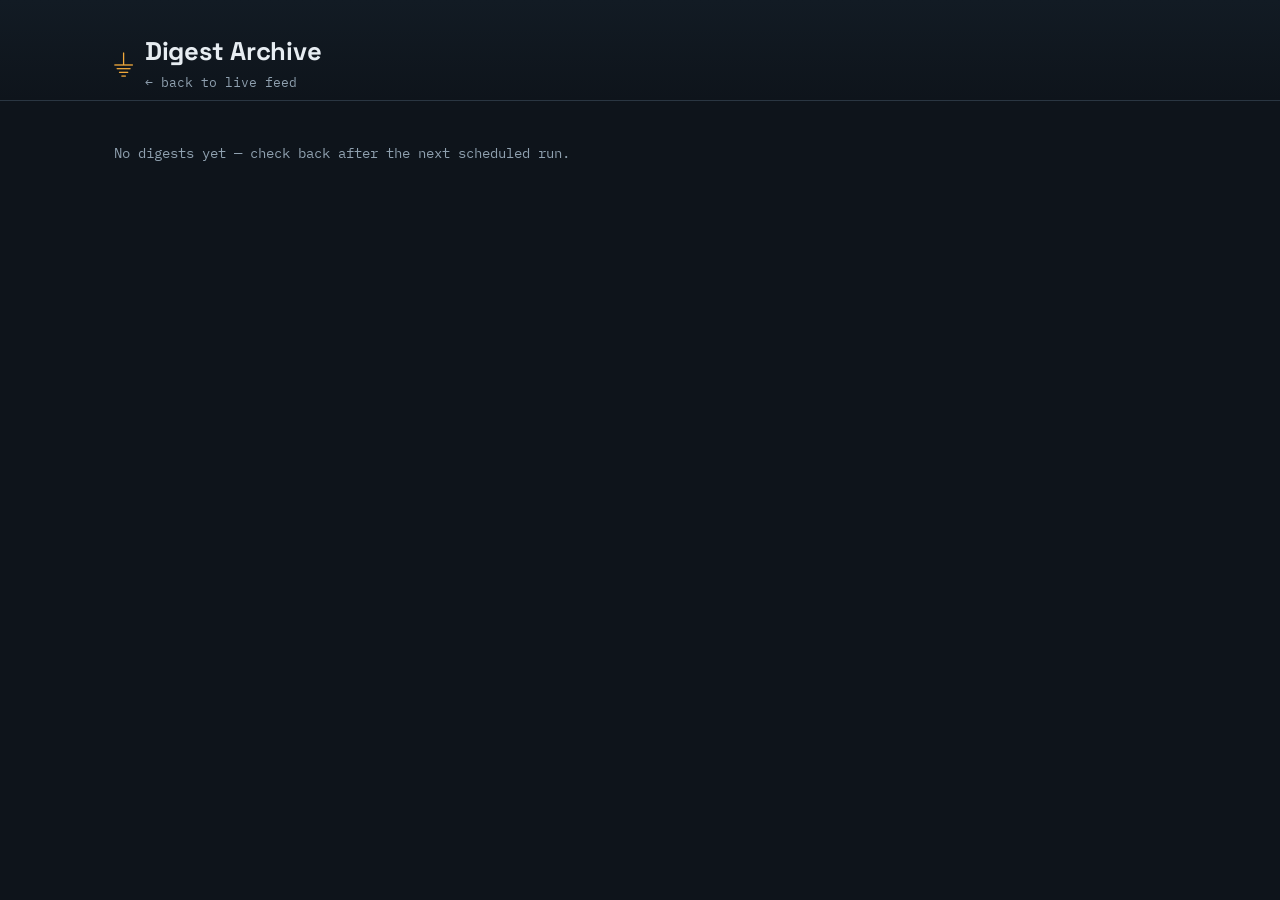
<file: docs/digests.html>
<!DOCTYPE html>
<html lang="en">
<head>
<meta charset="UTF-8" />
<meta name="viewport" content="width=device-width, initial-scale=1.0" />
<title>Energy Pulse — Digest Archive</title>
<link rel="preconnect" href="https://fonts.googleapis.com">
<link href="https://fonts.googleapis.com/css2?family=Space+Grotesk:wght@600;700&family=IBM+Plex+Mono:wght@400;500&family=Source+Serif+4:wght@400;600&display=swap" rel="stylesheet">
<link rel="stylesheet" href="style.css" />
</head>
<body>
  <header class="site-header">
    <div class="header-inner">
      <div class="brand">
        <span class="brand-mark">⏚</span>
        <div class="brand-text">
          <h1>Digest Archive</h1>
          <p class="tagline"><a href="index.html" style="color:inherit">← back to live feed</a></p>
        </div>
      </div>
    </div>
  </header>
  <main>
    <div id="digestList" class="article-grid" style="grid-template-columns: 1fr;">
      <p class="loading">Loading digests…</p>
    </div>
  </main>
  <script>
    // Digests are saved as docs/digests/<date>.md by scripts/send_digest.py.
    // GitHub Pages has no directory listing API, so we keep a small index file
    // (data/digest_index.json) updated alongside each run — see README for the
    // one-line addition if you want this fully automatic, or just browse the
    // docs/digests/ folder directly on GitHub in the meantime.
    fetch("data/digest_index.json").then(r => r.json()).then(dates => {
      const list = document.getElementById("digestList");
      if (!dates.length) {
        list.innerHTML = '<p class="empty">No digests yet — check back after the next scheduled run.</p>';
        return;
      }
      list.innerHTML = dates.map(d => `
        <article class="card">
          <h3><a href="digests/${d}.md" target="_blank">${d}</a></h3>
        </article>
      `).join("");
    }).catch(() => {
      document.getElementById("digestList").innerHTML =
        '<p class="empty">No digests yet — check back after the next scheduled run.</p>';
    });
  </script>
</body>
</html>
</file>
<file: docs/style.css>
:root {
  --bg: #0E141B;
  --panel: #161F29;
  --panel-hover: #1C2733;
  --line: #2A3642;
  --text: #E7EDF2;
  --text-dim: #8FA0AF;
  --amber: #F2A93B;   /* demand / load */
  --cyan: #4FD1C5;    /* renewables / DER */
  --rust: #D9724B;    /* regulatory / alerts */
  --font-display: 'Space Grotesk', sans-serif;
  --font-body: 'Source Serif 4', Georgia, serif;
  --font-mono: 'IBM Plex Mono', monospace;
}

* { box-sizing: border-box; }

html { scroll-behavior: smooth; }

body {
  margin: 0;
  background: var(--bg);
  color: var(--text);
  font-family: var(--font-body);
  line-height: 1.5;
}

a { color: var(--cyan); text-decoration: none; }
a:hover { text-decoration: underline; }
a:focus-visible, button:focus-visible, input:focus-visible {
  outline: 2px solid var(--cyan);
  outline-offset: 2px;
}

/* ---------- Header ---------- */
.site-header {
  border-bottom: 1px solid var(--line);
  background: linear-gradient(180deg, #121B24 0%, var(--bg) 100%);
}
.header-inner {
  max-width: 1100px;
  margin: 0 auto;
  padding: 2rem 1.5rem 0.5rem;
  display: flex;
  align-items: flex-end;
  justify-content: space-between;
  gap: 2rem;
  flex-wrap: wrap;
}
.brand { display: flex; align-items: center; gap: 0.75rem; }
.brand-mark {
  font-size: 2rem;
  color: var(--amber);
  line-height: 1;
}
.brand-text h1 {
  font-family: var(--font-display);
  font-weight: 700;
  font-size: 1.6rem;
  margin: 0;
  letter-spacing: -0.01em;
}
.tagline {
  margin: 0.15rem 0 0;
  color: var(--text-dim);
  font-family: var(--font-mono);
  font-size: 0.8rem;
}
.pulse-line {
  flex: 1 1 260px;
  max-width: 420px;
  height: 40px;
}
.pulse-line polyline {
  fill: none;
  stroke: var(--amber);
  stroke-width: 2;
  stroke-linecap: round;
  stroke-linejoin: round;
  opacity: 0.85;
}
.stats-bar {
  max-width: 1100px;
  margin: 0 auto;
  padding: 0.6rem 1.5rem 1rem;
  font-family: var(--font-mono);
  font-size: 0.78rem;
  color: var(--text-dim);
  display: flex;
  gap: 0.6rem;
  flex-wrap: wrap;
}
.stats-bar .dot { color: var(--line); }
.stats-bar a { color: var(--text-dim); border-bottom: 1px dotted var(--line); }
.stats-bar a:hover { color: var(--cyan); }

/* ---------- Controls ---------- */
main {
  max-width: 1100px;
  margin: 0 auto;
  padding: 1.75rem 1.5rem 3rem;
}
.controls {
  display: flex;
  flex-direction: column;
  gap: 0.9rem;
  margin-bottom: 1.75rem;
  position: sticky;
  top: 0;
  background: var(--bg);
  padding-top: 0.5rem;
  z-index: 5;
}
#searchBox {
  width: 100%;
  background: var(--panel);
  border: 1px solid var(--line);
  border-radius: 6px;
  color: var(--text);
  padding: 0.65rem 0.9rem;
  font-family: var(--font-body);
  font-size: 0.95rem;
}
#searchBox::placeholder { color: var(--text-dim); }

.filter-tabs {
  display: flex;
  gap: 0.4rem;
  flex-wrap: wrap;
}
#regionTabs .tab.active {
  border-color: var(--cyan);
  color: var(--cyan);
  background: var(--panel-hover);
}
.tab {
  font-family: var(--font-mono);
  font-size: 0.75rem;
  text-transform: uppercase;
  letter-spacing: 0.03em;
  background: transparent;
  border: 1px solid var(--line);
  color: var(--text-dim);
  padding: 0.4rem 0.75rem;
  border-radius: 999px;
  cursor: pointer;
  transition: all 0.15s ease;
}
.tab:hover { border-color: var(--cyan); color: var(--text); }
.tab.active {
  background: var(--panel-hover);
  border-color: var(--amber);
  color: var(--amber);
}

/* ---------- Article grid ---------- */
.article-grid {
  display: grid;
  grid-template-columns: repeat(auto-fill, minmax(300px, 1fr));
  gap: 1rem;
}
.loading, .empty {
  color: var(--text-dim);
  font-family: var(--font-mono);
  font-size: 0.85rem;
}
.card {
  background: var(--panel);
  border: 1px solid var(--line);
  border-radius: 10px;
  padding: 1.1rem 1.2rem 1.2rem;
  display: flex;
  flex-direction: column;
  gap: 0.5rem;
  transition: border-color 0.15s ease, transform 0.15s ease;
}
.card:hover {
  border-color: var(--cyan);
  transform: translateY(-2px);
}
.card-meta {
  display: flex;
  justify-content: space-between;
  align-items: center;
  font-family: var(--font-mono);
  font-size: 0.68rem;
  text-transform: uppercase;
  letter-spacing: 0.03em;
  color: var(--text-dim);
}
.card-category {
  padding: 0.15rem 0.5rem;
  border-radius: 4px;
  border: 1px solid var(--line);
}
.card-category.iso { color: var(--amber); border-color: color-mix(in srgb, var(--amber) 40%, var(--line)); }
.card-category.reg { color: var(--rust); border-color: color-mix(in srgb, var(--rust) 40%, var(--line)); }
.card-category.der, .card-category.dc { color: var(--cyan); border-color: color-mix(in srgb, var(--cyan) 40%, var(--line)); }

.card h3 {
  font-family: var(--font-display);
  font-size: 1.02rem;
  font-weight: 600;
  margin: 0;
  line-height: 1.3;
}
.card h3 a { color: var(--text); }
.card h3 a:hover { color: var(--cyan); text-decoration: none; }
.card p {
  margin: 0;
  color: var(--text-dim);
  font-size: 0.88rem;
  line-height: 1.5;
}
.card-source {
  margin-top: auto;
  font-family: var(--font-mono);
  font-size: 0.72rem;
  color: var(--text-dim);
}

/* ---------- Footer ---------- */
.site-footer {
  border-top: 1px solid var(--line);
  padding: 1.5rem;
  max-width: 1100px;
  margin: 0 auto;
}
.site-footer p {
  color: var(--text-dim);
  font-family: var(--font-mono);
  font-size: 0.72rem;
  line-height: 1.6;
}

@media (prefers-reduced-motion: reduce) {
  html { scroll-behavior: auto; }
  .card { transition: none; }
}
</file>
